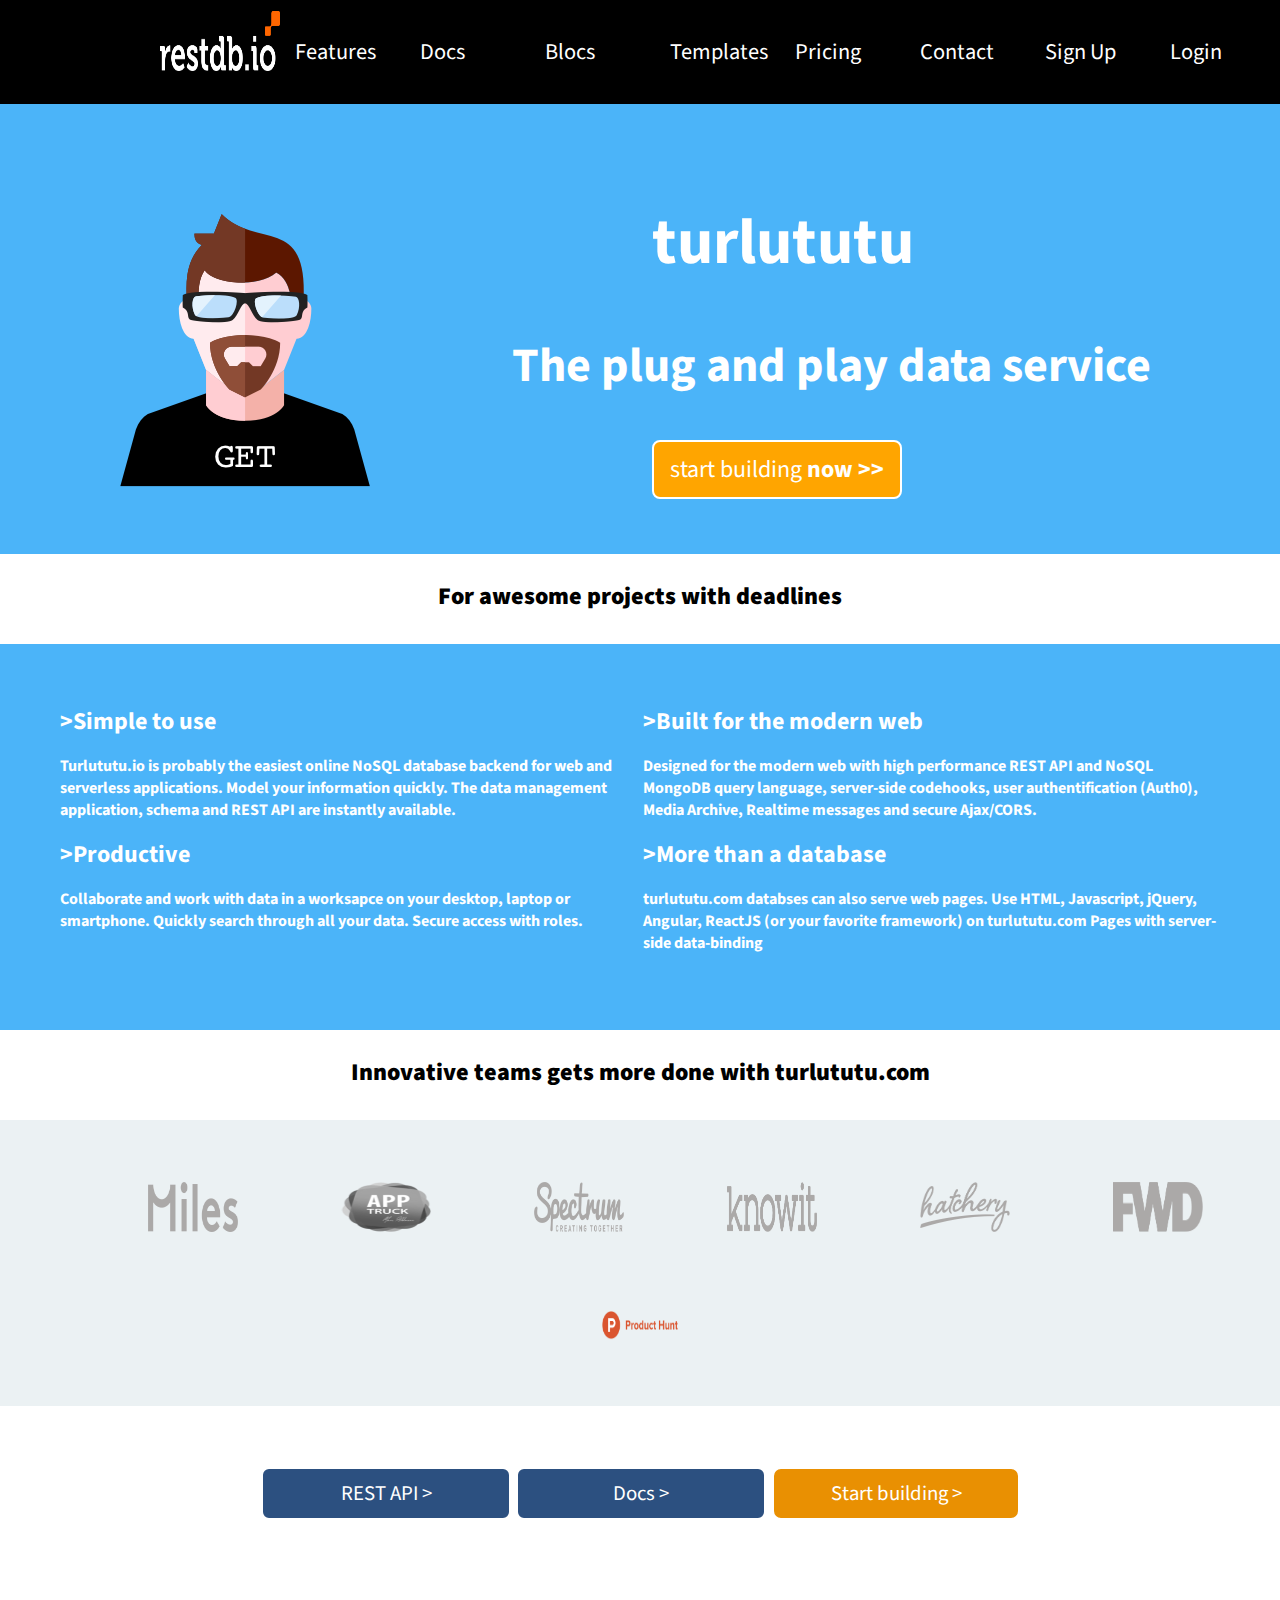
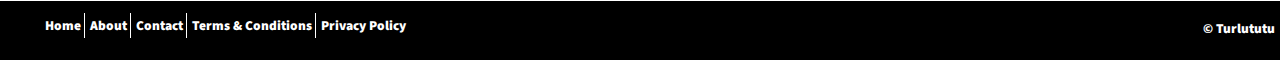
<file: turlututu/index.html>
<!DOCTYPE html>
<html>
<head>
	<title>turlututu</title>
	<link rel="stylesheet" type="text/css" href="design/design.css">
	<link href="https://fonts.googleapis.com/css?family=Source+Sans+Pro&display=swap" rel="stylesheet">
</head>
<body>
	<nav>
		<ul>
               <img id="logonav" src="../picture/restdblogo.png" alt="logo">
               <li>Features</li>
               <li>Docs</li>
               <li>Blocs</li>
               <li>Templates</li>
               <li>Pricing</li>
               <li>Contact</li>
               <li>Sign Up</li>
               <li class="Login">Login</li>
		

	</nav>
	<header>
		<div id="container">
			<div id="contain1">
				<img class="logo" src="../picture/geek.png"/>
			</div>
			
			<div id="contain2">
				<h1>turlututu</h1>
				<h2>The plug and play data service</h2>
				<button type="button">start building <b>now >><b></button>
			</div>
		</div>
		
	</header>
	
	<section class="titre">For awesome projects with deadlines
	</section>
	<section id="presentation">
		<div class="partie1">
			<article >
			<heading>>Simple to use</heading>
				<p>Turlututu.io is probably the easiest online NoSQL database backend for web and serverless applications. Model your information quickly. The data management application, schema and REST API are instantly available.</p></p>
			
			</article>
			<article>
			<heading>>Productive</heading>
				<p>Collaborate and work with data in a worksapce on your desktop, laptop or smartphone. Quickly search through all your data. Secure access with roles.</p>	
			</article>
		</div>
		<div class="partie2">

			<article>
			<heading>>Built for the modern web</heading>
				<p>Designed for the modern web with high performance REST API and NoSQL MongoDB query language, server-side codehooks, user authentification (Auth0), Media Archive, Realtime messages and secure Ajax/CORS.</p>


			
			</article>
			<article>
			<heading>>More than a database</heading>
             	<p>turlututu.com databses can also serve web pages. Use HTML, Javascript, jQuery, Angular, ReactJS (or your favorite framework) on turlututu.com Pages with server-side data-binding</p>

			
			</article>
			</section>
		</div>

	<section class="titre">Innovative teams gets more done with turlututu.com</section>

	<section class="team">
        <ul>
            <li><img src="../picture/miles.png" alt="Miles"></li>
            <li><img class="apptruck" src="../picture/apptruck.png" alt="App Truck"></li>
            <li><img src="../picture/spectrum.png" alt="Spectrum"></li>
            <li><img src="../picture/knowit.png" alt="Knowit"></li>
            <li><img src="../picture/hatchery.png" alt="Hatchery"></li>
            <li><img src="../picture/fwd.png" alt="FWD"></li>
        </ul>
        <img class="producthunt" src="../picture/product-hunt-logo-horizontal-orange.png" alt="Product Hunt">
    </section>

    <section class="navend">
        <button class="bluebutton">REST API ></button>
        <button class="bluebutton"> Docs ></button>
        <button class="orangebutton">Start building ></button>
    </section>
	<footer>
		<ul>
		    <li>Home  </li>
		    <li> About  </li>
		    <li> Contact  </li>
		    <li> Terms & Conditions  </li>
		    <li> Privacy Policy  </li>
		    <li>  &copy; Turlututu</li>
		</ul>
     </footer>
</body>
</body>
</html>
</file>
<file: turlututu/design/design.css>
body{
	padding:0;
	margin:0;
	max-width: 100%;


}


	/* header*/


button{
	border:2px solid white;
	background-color: orange;
	color: white;
	font-size: 1.5em;
	width:250px;
	margin-left: 140px;
	padding: 10px;
	border-radius: 8px;
}

#container{
	background-color: #4BB4F9;
	width: 100%;
	height: 400px;
	margin-top: 0;
	color: white;
	padding-top: 50px;
}

#contain1{
	
	float: left;
	height: 400px;
	width: 40%;
}

#contain2{
	float:right;
	width: 60%;		
}

#contain2 h1{
	font-size: 4em;
	color:white;
	padding-left: 140px;
}

#contain2 h2{
	font-size: 3em;
}

	/*header*/

nav{
	background-color: black;
	color: white;
	margin:0;
	padding-top: 5px;
	padding-bottom: 5px;
}

nav ul{
     display: flex;
     flex-direction: row;
     margin-left: 120px;
     display: flex;
     flex-direction: row;
     }

nav li{
	list-style-type: none;
	display: inline-block;
	padding-top: 15px;
	padding-bottom: 15px;
	margin-left: 15px;
	font-size: 1.4em;
	width:50%;
	height:50%;
}



heading{font-size:1.5em;


}

.logo{
	float: left;
	padding-left: 120px;
	padding-right: 150px;
	padding-top: 60px;
}
.login{
position: absolute;
right:40px;
}
.team{
	background-color: #EBF1F3;
	list-style-type: none;
	max-height: 300px;
	word-wrap: wrap;
	padding-top: 30px;
	padding-bottom: 50px;
	text-align:center;

}
.innovation{
	background-color: white;
	padding-top: 10px;
	text-align: center;
}
.team li{
	list-style-type: none;
	display: inline-block;
	padding-left: 25px;
	width: 160px;
	line-height: 100px;
}
.team img{
	height:50px;
	width: 90px;
}

.team ul{
	padding-left: auto;
	padding-right: auto;
	padding-bottom: 0px;

}

.navend{
     text-align:center;
     margin-top: 30px;
     padding-top: 30px;
     padding-bottom:80px;
}

.orangebutton{
     font-size:1.3em;
     padding: 10px 5px 10px 5px;
     margin-left: 2px;
     color: white;
     background-color:#E99002;
     border-radius: 10px;
     border-width: 3px;
     border-color: white;
}

.bluebutton{
     font-size:1.3em;
     margin-left: 2px;
     color: white;
     background-color:#2C5080;
     
}

#logonav{
	width: 120px;
    height: 60px;
    margin-top: -10px;
    margin-bottom: -1px;
    float: left;
}

.titre{
	background-color: white;
	padding-top: 25px;
	padding-bottom: 30px;
	text-align: center;
	font-size: 1.5em;
}	

#presentation{
	background-color: #4BB4F9;
	width: 100%;
	margin-top: 0px;
	padding-top: 60px;
	padding-bottom: 60px;
	color: white;
    color: white;
  	font-weight: lighter; 
  	display: grid;
  	grid-template-columns: repeat(2, 1fr);
  	grid-gap: 5px;
  	
}

.partie1{
padding-left: 60px;
padding-right: 10px;
}

.partie2{
	padding-right: 60px;
}
	/*footer*/

footer{
	background-color: black;
	color:white;
	padding-top: 15px;
	padding-bottom: 25px;
	font-size: 0.6em;
	margin-left: 0;
}

footer li{
	border-right:1px solid white;
	list-style-type: none;
	padding-top:3px;
	padding-bottom: 3px;
	margin-left: 5px;
	display: inline;
	text-align: left;
}

footer li:last-child{
	position:absolute;
	right: 5px;
	border:none;
}
footer li:nth-child(5){
	border:none;
}


ul
 {display: inline;}   

li{
	list-style-type: none;
	padding-top: 25px;
	padding-bottom: 25px;
	margin-left: 5px;
	display: inline;
	font-size: 1.4em;

	
}

*{
	font-family: 'Source Sans Pro', sans-serif;	
}

.copyright{
	text-align: right;
	border:0px;


}
</file>
